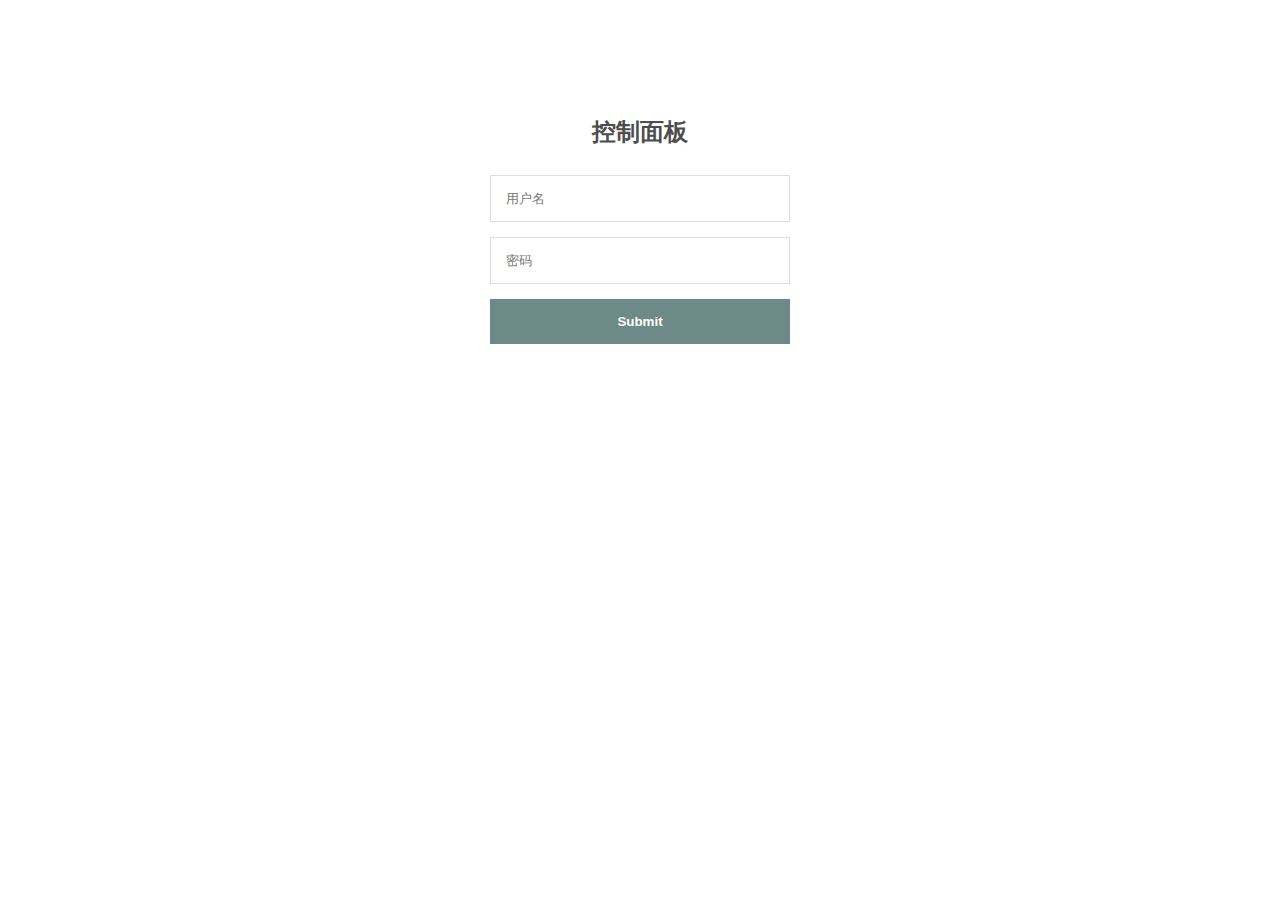
<file: panel/public/auth.html>
<!DOCTYPE html>
<html>

<head>
    <meta charset="utf-8">
    <title>控制面板</title>
    <meta name="viewport" content="width=device-width, initial-scale=1.0 ,user-scalable=no">
    <meta http-equiv="X-UA-Compatible" content="IE=edge, chrome=1" />
    <script type="text/javascript" src="./js/jquery.min.js"></script>
    <script type="text/javascript" src="./js/sweetalert2.js"></script>
    <link rel="stylesheet" type="text/css" href="./css/main.css">
</head>

<body>
    <div class="login-form">
        <h1>控制面板</h1>
        <form action="auth" method="POST">
            <input type="text" name="username" class="username" placeholder="用户名" required>
            <input type="password" name="password" class="password" placeholder="密码" required>
            <input type="submit" id="login">
        </form>
    </div>

    <script>
        $.ajaxSetup({ cache: false });

        $("#login").click(function () {
            $user = $(".username").val();
            $password = $(".password").val();
            if (!$user || !$password) return;

            $.post('./auth', { username: $user, password: $password }, function (data) {
                if (data.err == 0) {
                    window.location.href = "./home";
                } else {
                    Swal.fire({
                        text: data.msg,
                        icon: 'error'
                    })
                }
            });
            return false;
        });
    </script>
</body>

</html>
</file>
<file: panel/public/css/main.css>
body,
html {
    margin: 0;
    padding: 0;

}

h1,
ul {
    margin: .3em 0 .3em 0;
    font-size: 1.5rem;
    padding-right: 1rem;
}

h4 {
    margin-top: 0.5em;
}

nav ul {
    margin: 0;
    padding: 0;
}

nav ul li {
    display: inline-block;
}

nav ul li a:link,
nav ul li a:visited,
nav ul li a:active {
    font-size: 0.875rem;
    padding: 0.5rem 0.8rem;
    color: white;
    text-decoration: none;
    background-color: #282a36;
    border-bottom-left-radius: 0.4rem;
    border-bottom-right-radius: 0.4rem;
    transition: background-color 0.3s;
}

nav ul li a:hover {
    background-color: #6D8A88;
}

nav .active a {
    background-color: #6D8A88 !important;
}

.container {
    position: relative;
    display: flex;
    flex-direction: column;
    height: 100vh;
    margin: 0 .5em;
}

.container p {
    font-size: 0.875rem;
    margin: 0;
    line-height: 1.5em;
}

.diffs {
    flex: 1 1 auto;
    display: flex;
    flex-direction: column;
}

.diffs header {
    margin-top: 1rem;
}

.diffs header * {
    display: inline-block;
    vertical-align: middle;
}

.diffs .compare-wrapper,
.diffs .wrapper {
    flex: 1 1 auto;
    position: relative;
}

.diffs .compare-wrapper #compare {
    display: flex;
    flex-direction: column;
    position: absolute;
    top: 0;
    left: 0;
    bottom: 0;
    right: 0;
}

/* Auto-height fix */

.wrapper .CodeMirror {
    position: absolute;
    height: calc(100% - 0.5em);
    width: 100%
}

.mergely-column .CodeMirror {
    height: 100%;
}

.sources a {
    font-size: 1rem;
}

/* Login page */
.login-form {
    width: 300px;
    margin: 6rem auto 0 auto;
    font-family: Tahoma, Geneva, sans-serif;
}

.login-form h1 {
    text-align: center;
    color: #4d4d4d;
    font-size: 24px;
    padding: 20px 0 20px 0;
}

.login-form input[type="password"],
.login-form input[type="text"] {
    width: 100%;
    padding: 15px;
    border: 1px solid #dddddd;
    margin-bottom: 15px;
    box-sizing: border-box;
}

.login-form input[type="submit"] {
    width: 100%;
    padding: 15px;
    background-color: #6D8A88;
    border: 0;
    box-sizing: border-box;
    cursor: pointer;
    font-weight: bold;
    color: #ffffff;
}

#qrcontainer {
    position: fixed;
    width: 100%;
    height: 100%;
    left: 0;
    top: 0;
    z-index: 1000;
    display: flex;
    align-items: center;
    justify-content: center;
    background: rgba(255, 255, 255, .8);
    text-align: center;
    transition: all 0.3s;
}
#qrcontainer.hidden{
    opacity: 0;
    visibility: hidden;
}

#qrcontainer .qframe {
    background-color: #ffffff;
    padding: 1rem;
    border-radius: 0.5rem;
    border: #6D8A88 1px solid;
    -webkit-box-shadow: 0px 0px 7px 3px rgba(0, 0, 0, 0.2);
    box-shadow: 0px 0px 7px 3px rgba(0, 0, 0, 0.2);
    position: relative;
}
#qrcontainer .qframe #refresh_qrcode{
    width: 256px;
    height: 256px;
    position: absolute;
    background-color: rgba(0, 0, 0, 0.5);
    left: 1rem;
    top: 1rem;
    color: #ffffff;
    display: flex;
    justify-content: center;
    align-items: center;
}
#qrcontainer .qframe #refresh_qrcode.hidden{
    opacity: 0;
    visibility: hidden;
}
#qrcontainer .qframe #refresh_qrcode h3{
    font-weight: normal;
}
#qrcontainer .qframe #refresh_qrcode .refresh{
    display: block;
    background: #e4393c;
    width: 80px;
    height: 30px;
    margin: 0 auto;
    line-height: 30px;
    opacity: 1;
    z-index: 19;
    color: #fbfbfb;
    text-decoration: none;
    cursor: pointer;
}
#qrcontainer .qframe .info {
    padding: 1rem 0 0 0;
}

#qrcontainer .qframe .qframe-close {
    font-size: 20px;
    color: #f00;
    cursor: pointer;
}

@media screen and (max-width: 480px) {

    nav ul li a:link,
    nav ul li a:visited,
    nav ul li a:active {
        font-size: 0.75rem;
        padding: 0.5rem 0.5rem;
        margin: 0;

    }

    .container p {
        font-size: 0.75rem;
        margin: 0;
        line-height: 1.5em;
    }
}

.log-container {
    display: flex;
    flex-direction: column;
    height: 100vh;
    margin: 0 .5em;
}
@media (min-width: 992px) {
    .elk-app {
        height: 100%;
    }
    .elk-side {
        width: 20rem;
    }
    .elk-container, .elk-main, .elk-side {
        overflow-y: auto;
    }
}
.bg-light {
    background-color: #f8f9fa!important;
}
.left-list {
    overflow: auto;
    z-index: 100;
}
.text-dark {
    color: #343a40!important;
}
.nav-link {
    font-size: 18px;
    color: #007bff;
    text-decoration: none;
    background-color: transparent;
}

/* diff页面 */
.CodeMirror-merge {
    flex: 1;
    width: 100%;
    height: auto;
    display: flex;
    overflow: hidden;
}
.CodeMirror-merge .CodeMirror {
    height: 100%;
}
.CodeMirror-merge-2pane .CodeMirror-merge-pane {
    width: calc(50% - 15px);
}
.CodeMirror-merge-2pane .CodeMirror-merge-gap { 
    width: 30px;
}
.CodeMirror-merge-2pane .CodeMirror-merge-scrolllock {
    display: none;
}
.CodeMirror-merge-pane-rightmost {
    position: static;
}
.CodeMirror-merge-r-chunk { background: #aaa; }
.CodeMirror-merge-r-chunk-start { border-top: 1px solid #aaa; }
.CodeMirror-merge-r-chunk-end { border-bottom: 1px solid #aaa; }
.CodeMirror-merge-r-connect { fill: #ffffe0; stroke: #ee8; stroke-width: 1px; }



/* 手动执行脚本页面 */
.run-cmd-form {
    margin-top: 8px;
}

.cmd-section {
    background: #282a36;
    color: #f8f8f2;
    padding: 0 8px;
}

.cmd-section input {
    width: 200px;
}

/* chrome 滚动条 */
::-webkit-scrollbar-track-piece {
    width: 10px;
    background-color: rgba(140, 130, 130, .3);
}

::-webkit-scrollbar {
    width: 10px;
    height: 10px;
}

::-webkit-scrollbar-thumb {
    border-radius: 8px;
    background: rgba(177, 163, 163, .5);
}

::-webkit-scrollbar-thumb:hover {
    background: rgba(177, 163, 163, .8);
}
</file>
